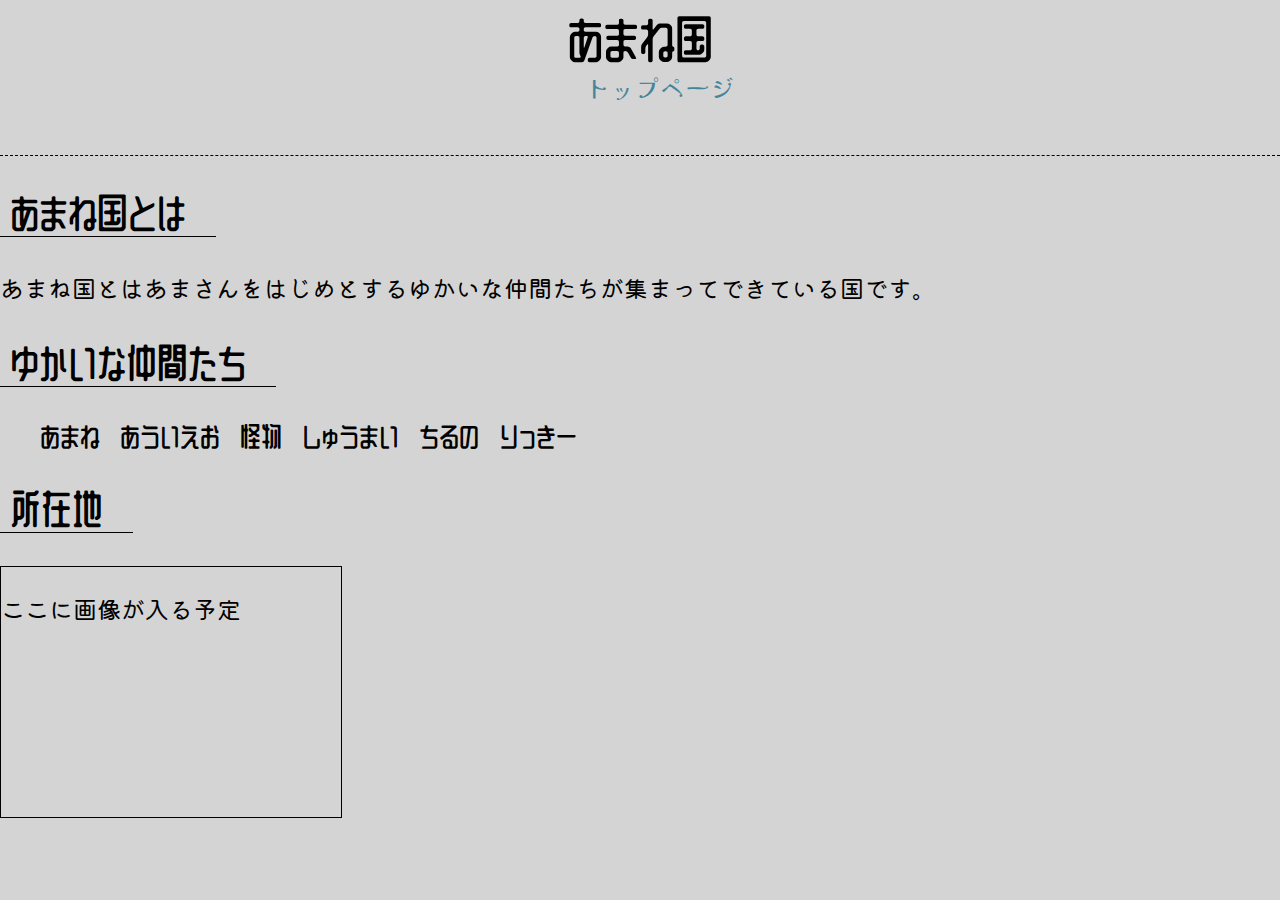
<file: index.html>
<!DOCTYPE html>
<html lang="ja">
<head>
  <meta charset="UTF-8">
  <meta name="viewport" content="width=device-width, initial-scale=1.0">
  <script src="/js/global.js"></script>
  <link rel="stylesheet" href="/css/global.css">
  <link rel="stylesheet" href="/css/index.css">
  <title>あまね国</title>
</head>
<body>
    <header>
        <h1 class="fade title">あまね国</h1>
        <ul class="fade" id="menu">
            <li><a href="/">トップページ</a></li>
        </ul>
    </header>
    <main>
        <div class="fade">
            <h2>あまね国とは</h2>
            <p>あまね国とはあまさんをはじめとするゆかいな仲間たちが集まってできている国です。</p>
        </div>
        <div class="fade">
            <h2>ゆかいな仲間たち</h2>
            <ul class="yukai">
                <li>あまね</li>
                <li>あういえお</li>
                <li>怪物</li>
                <li>しゅうまい</li>
                <li>ちるの</li>
                <li>りっきー</li>
            </ul>
        </div>
        <div class="fade">
            <h2>所在地</h2>
            <div class="img">
                <p>ここに画像が入る予定</p>
            </div>
        </div>
    </main>
</body>
</html>
</file>
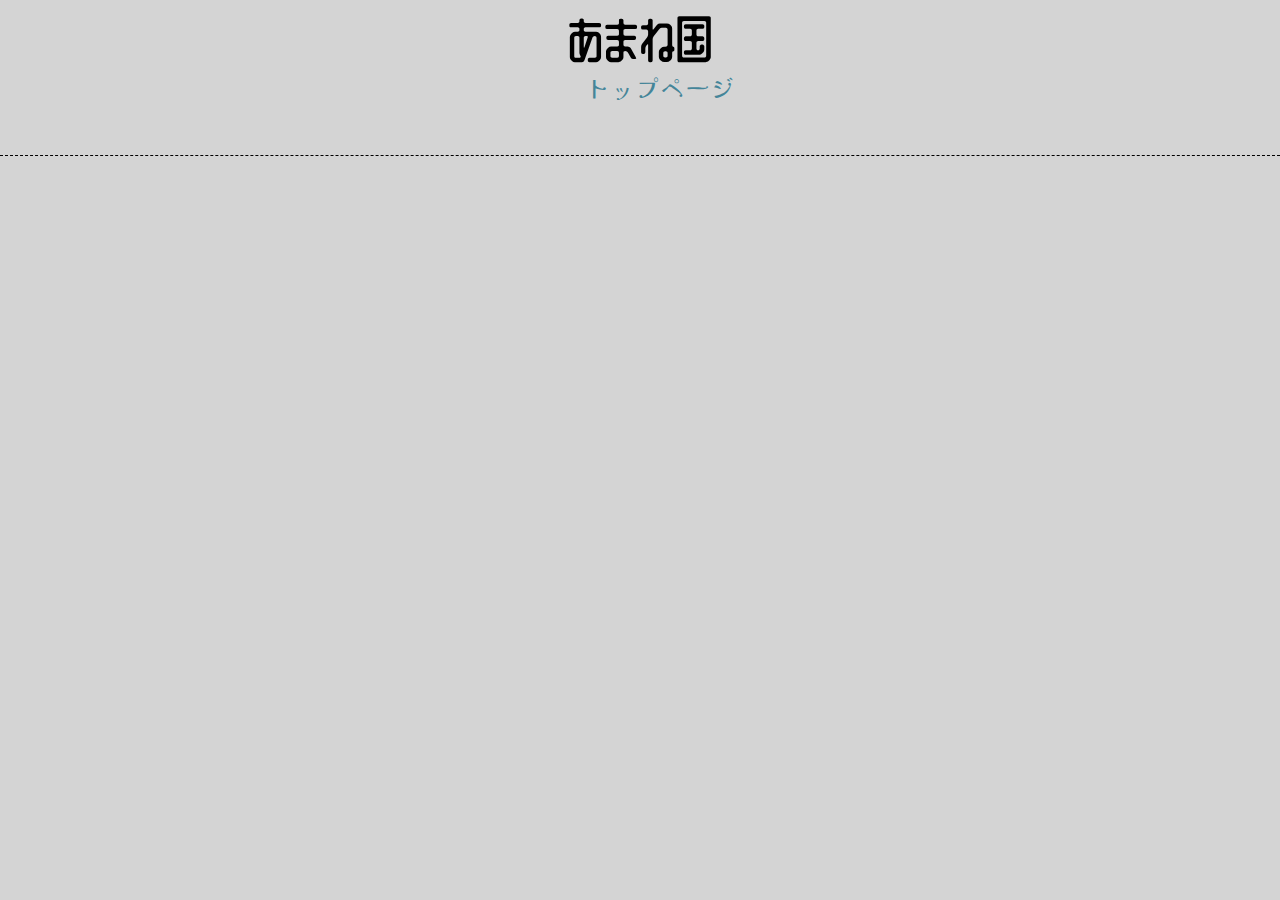
<file: index copy.html>
<!DOCTYPE html>
<html lang="ja">
<head>
  <meta charset="UTF-8">
  <meta name="viewport" content="width=device-width, initial-scale=1.0">
  <script src="/js/global.js"></script>
  <link rel="stylesheet" href="/css/global.css">
  <title>あまね国</title>
</head>
<body>
    <header>
        <h1 class="fade title">あまね国</h1>
        <ul class="fade" id="menu">
            <li><a href="/">トップページ</a></li>
        </ul>
    </header>
    <main>
        
    </main>
</body>
</html>
</file>
<file: css/global.css>
@import url('https://fonts.googleapis.com/css2?family=Dela+Gothic+One&family=Kaisei+Decol&family=Kiwi+Maru&family=WDXL+Lubrifont+JP+N&display=swap');

.wdxl-lubrifont-jp-n-regular {
  font-family: "WDXL Lubrifont JP N", sans-serif;
  font-weight: 400;
  font-style: normal;
}
.kiwi-maru-regular {
  font-family: "Kiwi Maru", serif;
  font-weight: 400;
  font-style: normal;
}
.dela-gothic-one-regular {
  font-family: "Dela Gothic One", sans-serif;
  font-weight: 400;
  font-style: normal;
}
.kaisei-decol-regular {
  font-family: "Kaisei Decol", serif;
  font-weight: 400;
  font-style: normal;
}

.fade {
    opacity: 0;
    transform: translateY(100px);
    transition: opacity 1s, transform 2s;
}
.fade.show {
    opacity: 1;
    transform: translateY(0);
}




body {
    margin: 0;
    padding: 0;
    background-color: #d4d4d4;
}

header {
    padding: 10px;
    padding-bottom: 50px;
    border-bottom: 1px dashed #000;
}

.title {
    width: max-content;
    font-size: 50px;
    font-family: "WDXL Lubrifont JP N", sans-serif;   
    font-weight: 400;
    font-style: normal;
    margin: auto;
}

#menu {
    width: max-content;
    font-family: "Kaisei Decol", serif;
    font-weight: 400;
    font-style: normal;
    font-size: 25px;
    display: flex;
    flex-wrap: wrap;
    margin: auto;
    gap: 20px;
}
#menu li {
    list-style-type: none;
}
#menu li a {
    text-decoration: none;
    color: rgb(68, 133, 153);
    transition: .3s;
}
#menu li a:hover {
color: rgb(127, 170, 166);
border-right: 1px dashed #000;
border-left: 1px dashed #000;
}
h2 {
    font-family: "WDXL Lubrifont JP N", sans-serif;
    font-weight: 400;
    font-style: normal;
    font-style: normal;
    border-bottom: 1px solid #000;
    width: max-content;
    padding-left: 10px;
    padding-right: 30px;
    font-size: 2.5rem;
}
p {
    font-size: 1.5rem;
    font-family: "Kiwi Maru", serif;
}
.table {
    border-collapse: collapse;
    width: max-content;
    margin: 10px;
}
.table_title {
    width: min-content;
    height: min-content;
    font-size: 1.5rem;
    font-family: "Kiwi Maru", serif;
    display: flex;
    flex-wrap: nowrap;
    border-radius: 10px;
}
.table_title p {
    border: 1px solid #000;
    padding-left: 10px;
    padding-right: 10px;
}

@media (max-width: 1024px) {
#menu {
    display: block;
    margin: auto;
}

}
</file>
<file: css/index.css>
.yukai {
    list-style-type: none;
    display: flex;
    gap: 20px;
    font-family: "WDXL Lubrifont JP N", sans-serif;
    font-weight: 400;
    font-style: normal;
    font-size: 1.7rem;
}
.yukai li {
transition: .3s;
}
.yukai li:hover {
    color: rgb(161, 175, 255);
    text-shadow: 1px 2px 4px #000000;
    font-size: 2rem;
}
.zahyo {
    font-size: 2rem;
    font-family: "Kaisei Decol", serif;
    font-weight: 400;
    font-style: normal
}
.img {
    width: 340px;
    height: 250px;
    border: 1px #000 solid;
}
</file>
